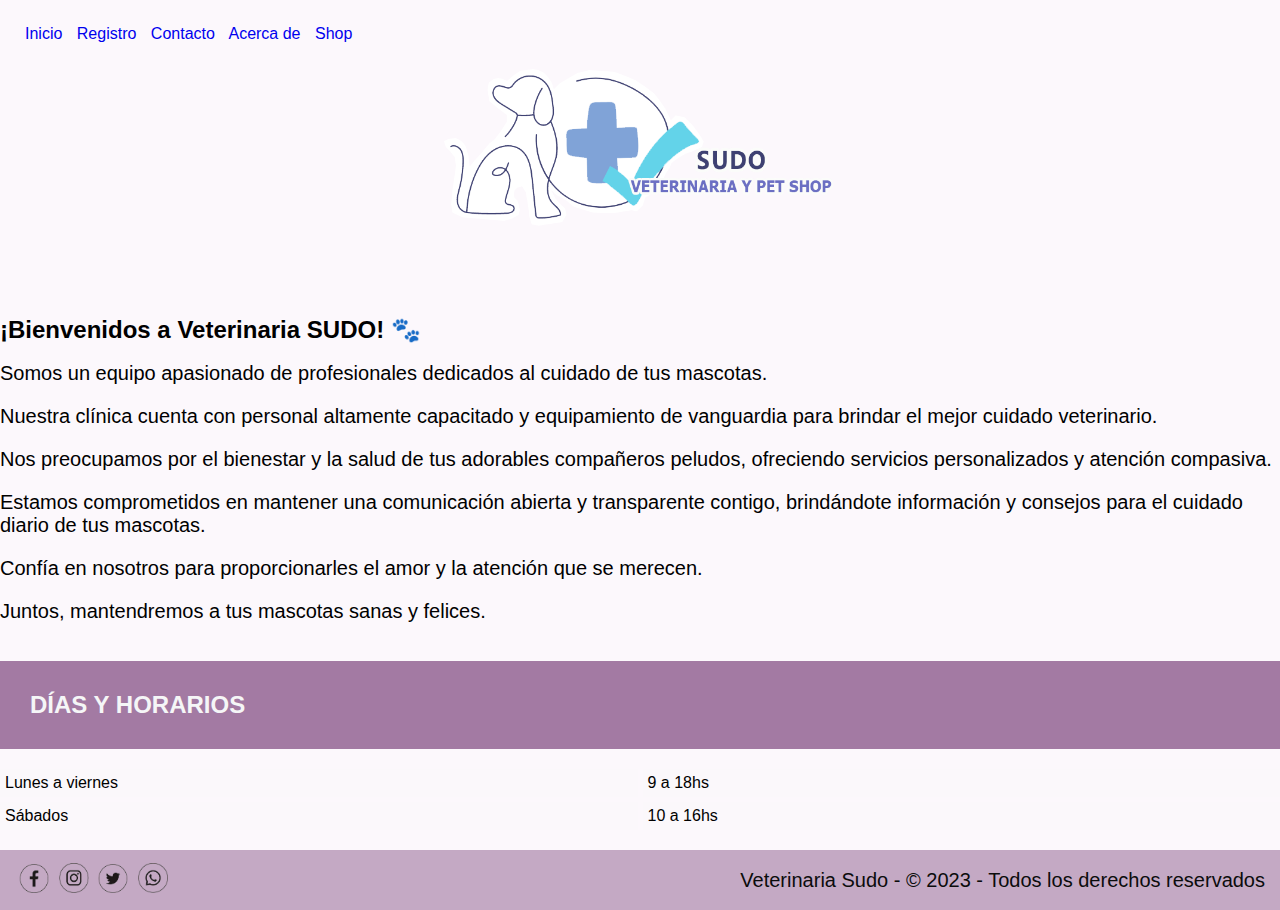
<file: Index.html>
<!DOCTYPE html>
<html lang="es">

<head>
    <meta charset="UTF-8">
    <meta http-equiv="X-UA-Compatible" content="IE=edge">
    <meta name="viewport" content="width=device-width, initial-scale=1.0">
    <title>Inicio</title>
    <link rel="stylesheet" href="./CSS/estilos.css">
    <link rel="preconnect" href="https://fonts.googleapis.com">
    <link rel="preconnect" href="https://fonts.gstatic.com" crossorigin>
    <link rel="stylesheet" href="https://cdnjs.cloudflare.com/ajax/libs/animate.css/4.1.1/animate.min.css"/>
    <link href="https://fonts.googleapis.com/css2?family=Fjalla+One&display=swap" rel="stylesheet">
    <link rel="icon" href="Imagenes/Logo-Sudo.ico">

    <style>
        .headerIndex {
            margin-bottom: 20px;
        }

        .link {
            text-decoration: none;
        }
        
    </style>
</head>

<body>
    <header class="headerIndex">
        <nav>
            <a class="link" href="#">Inicio</a>
            <a class="link" href="registro.html">Registro</a> 
            <a class="link" href="contacto.html">Contacto</a> 
            <a class="link" href="acerca.html">Acerca de</a> 
            <a class="link" href="shop.html">Shop</a> 
        </nav>
        <div class="header-container">
            <img src="Imagenes/Logo-Sudo.png" alt="Logo Sudo" width="400">
        </div>
    </header>

    <main>
        <h2>¡Bienvenidos a Veterinaria SUDO! 🐾</h2>
        <br>
        <p> Somos un equipo apasionado de profesionales dedicados al cuidado de tus mascotas.</p>
        <p>Nuestra clínica cuenta con personal altamente capacitado y equipamiento de vanguardia para brindar el mejor cuidado veterinario.</p>
        <p> Nos preocupamos por el bienestar y la salud de tus adorables compañeros peludos, ofreciendo servicios personalizados y atención compasiva.</p> 
        <p>Estamos comprometidos en mantener una comunicación abierta y transparente contigo, brindándote información y consejos para el cuidado diario de tus mascotas.</p>
        <p>Confía en nosotros para proporcionarles el amor y la atención que se merecen.</p> 
        <p>Juntos, mantendremos a tus mascotas sanas y felices.</p>     
            <br>
        <div class="diasyhorarios">
            <h2>DÍAS Y HORARIOS</h2>
        </div>
    
        <ul class="grid-container">
            <li class="grid-item">Lunes a viernes</li>
            <li class="grid-item">9 a 18hs</li>
            <li class="grid-item">Sábados</li>
            <li class="grid-item">10 a 16hs</li>
        </ul>
    </main>
    

    <footer>
        <div>
            <a class="foot-img2" href="https://web.facebook.com/"><img class="foot-img" src="./Imagenes/facebook.png" alt="facebook"></a>
            <a class="foot-img2" href="https://www.instagram.com/"><img class="foot-img" src="./Imagenes/instagram.png" alt="instagram"></a>
            <a class="foot-img2" href="https://twitter.com/"><img class="foot-img" src="./Imagenes/tweeter.png" alt="tweeter"></a>
            <a class="foot-img2" href="https://web.whatsapp.com/"><img class="foot-img" src="./Imagenes/whatsapp.png" alt="whatsapp"></a>
        </div>
        
        <p class="animate__animated animate__bounce">Veterinaria Sudo - © 2023 - Todos los derechos reservados<br>
         </p>
    </footer>
</body>

</html>
</file>
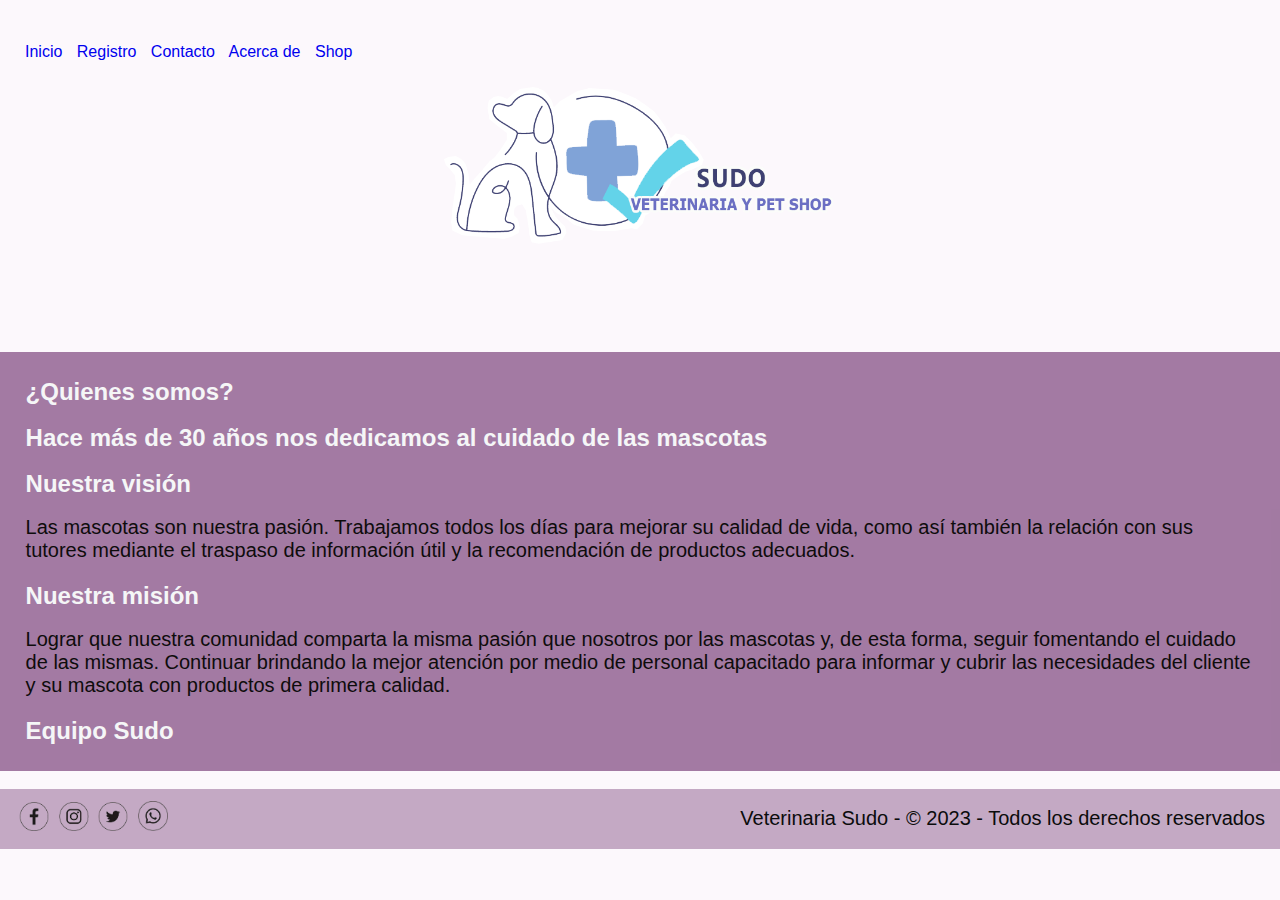
<file: acerca.html>
<!DOCTYPE html>
<html lang="es">

<head>
    <meta charset="UTF-8">
    <meta http-equiv="X-UA-Compatible" content="IE=edge">
    <meta name="viewport" content="width=device-width, initial-scale=1.0">
    <title>Inicio</title>
    <link rel="stylesheet" href="./CSS/estilos.css">
    <link rel="preconnect" href="https://fonts.googleapis.com">
    <link rel="preconnect" href="https://fonts.gstatic.com" crossorigin>
    <link rel="stylesheet" href="https://cdnjs.cloudflare.com/ajax/libs/animate.css/4.1.1/animate.min.css"/>
    <link href="https://fonts.googleapis.com/css2?family=Fjalla+One&display=swap" rel="stylesheet">
    <link rel="icon" href="Imagenes/Logo-Sudo.ico">

               
    <style>
        .headerIndex {
            margin-bottom: 20px;
        }

        .link {
            text-decoration: none;
        }
    </style>
</head>

<body>
    <header class="headerIndex">
        <nav>
            <br>
            <a class="link" href="Index.html">Inicio</a> 
            <a class="link" href="registro.html">Registro</a> 
            <a class="link" href="contacto.html">Contacto</a> 
            <a class="link" href="acerca.html">Acerca de</a> 
            <a class="link" href="shop.html">Shop</a> 
        </nav>
        <div class="header-container">
            <img src="Imagenes/Logo-Sudo.png" alt="Logo Sudo" width="400">
            
        </div>
    </header>

    <br>

    <main>

        <div class="acercade">

            <h2>¿Quienes somos?</h2>
            <br>
            
            <h2>Hace más de 30 años nos dedicamos al cuidado de las mascotas</h2>
             <br>  
            <h2>Nuestra visión</h2>
            <br>        
            <p>Las mascotas son nuestra pasión. Trabajamos todos los días para mejorar su calidad de vida, como así también la relación con sus tutores mediante el traspaso de información útil y la recomendación de productos adecuados.</p>
        
        <h2>Nuestra misión</h2>
            <br>
        <p>Lograr que nuestra comunidad comparta la misma pasión que nosotros por las mascotas y, de esta forma, seguir fomentando el cuidado de las mismas. Continuar brindando la mejor atención por medio de personal capacitado para informar y cubrir las necesidades del cliente y su mascota con productos de primera calidad.</p>
                        
              <h2>Equipo Sudo</h2>
            

        </div>

    </main>
    <br>

    <footer>
        <div>
            <a class="foot-img2" href="https://web.facebook.com/"><img class="foot-img" src="./Imagenes/facebook.png" alt="facebook"></a>
            <a class="foot-img2" href="https://www.instagram.com/"><img class="foot-img" src="./Imagenes/instagram.png" alt="instagram"></a>
            <a class="foot-img2" href="https://twitter.com/"><img class="foot-img" src="./Imagenes/tweeter.png" alt="tweeter"></a>
            <a class="foot-img2" href="https://web.whatsapp.com/"><img class="foot-img" src="./Imagenes/whatsapp.png" alt="whatsapp"></a>
        </div>
        
        <p class="animate__animated animate__bounce">Veterinaria Sudo - © 2023 - Todos los derechos reservados<br>
         </p>
    </footer>
</body>

</html>
</file>
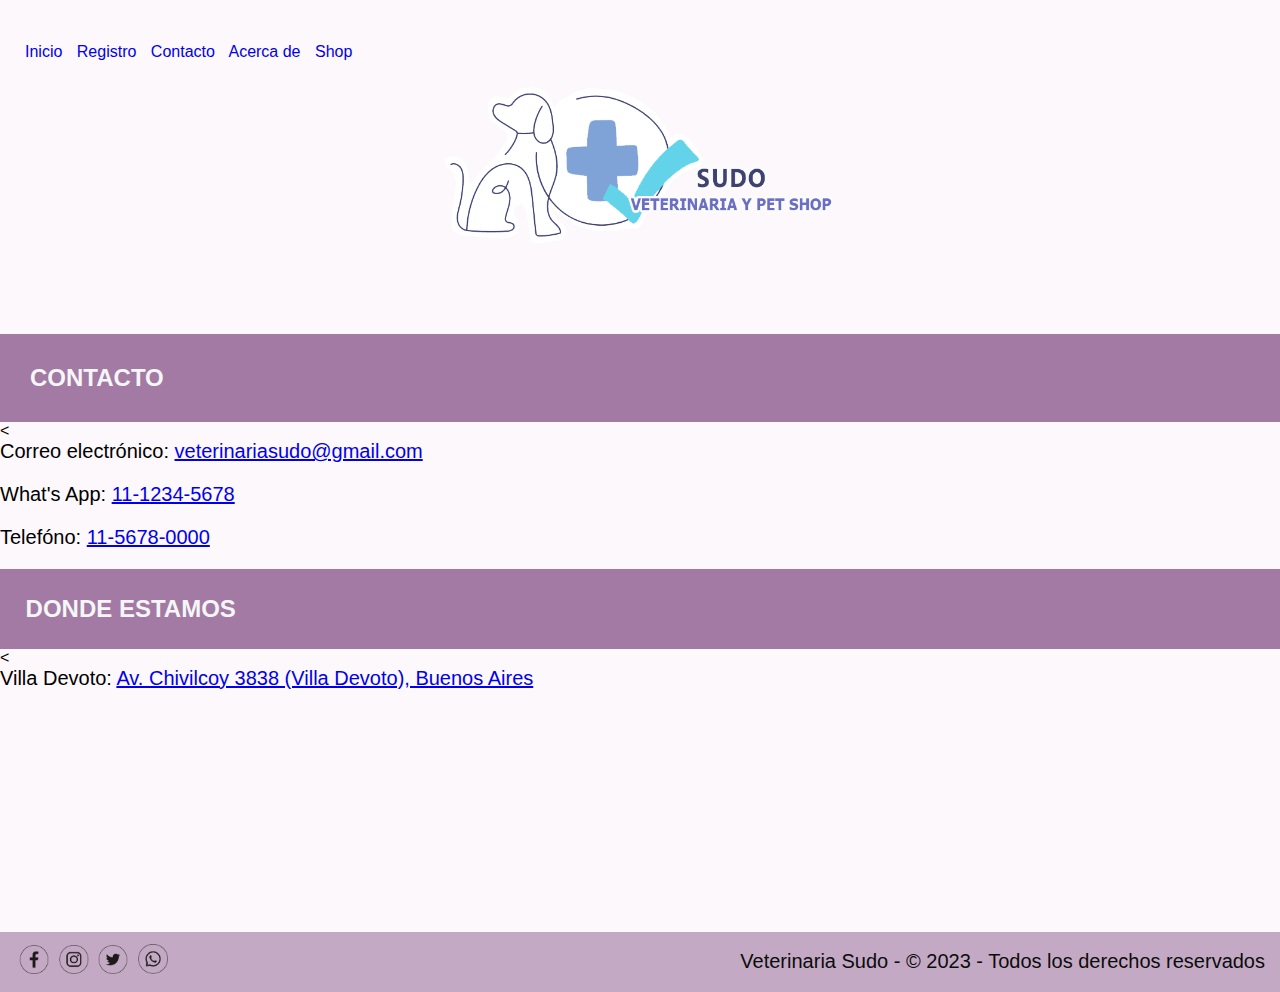
<file: contacto.html>
<!DOCTYPE html>
<html lang="es">

<head>
    <meta charset="UTF-8">
    <meta http-equiv="X-UA-Compatible" content="IE=edge">
    <meta name="viewport" content="width=device-width, initial-scale=1.0">
    <title>Inicio</title>
    <link rel="stylesheet" href="./CSS/estilos.css">
    <link rel="preconnect" href="https://fonts.googleapis.com">
    <link rel="preconnect" href="https://fonts.gstatic.com" crossorigin>
    <link rel="stylesheet" href="https://cdnjs.cloudflare.com/ajax/libs/animate.css/4.1.1/animate.min.css"/>
    <link href="https://fonts.googleapis.com/css2?family=Fjalla+One&display=swap" rel="stylesheet">
    <link rel="icon" href="Imagenes/Logo-Sudo.ico">
          
    <style>
        .headerIndex {
            margin-bottom: 20px;
        }

        .link {
            text-decoration: none;
        }
    </style>
</head>

<body>
    <header class="headerIndex">
        <nav>
            <br>
            <a class="link" href="Index.html">Inicio</a> 
            <a class="link" href="registro.html">Registro</a> 
            <a class="link" href="contacto.html">Contacto</a> 
            <a class="link" href="acerca.html">Acerca de</a> 
            <a class="link" href="shop.html">Shop</a> 
            
        </nav>
        <div class="header-container">
            <img src="Imagenes/Logo-Sudo.png" alt="Logo Sudo" width="400">
        
        </div>
    </header>
    

    <main>
        <div class="contacto">
        <h2>CONTACTO</h2>
        </div>
        <

        <div>
            <p> Correo electrónico: <a href="mailto: veterinariasudo@gmail.com">veterinariasudo@gmail.com</a></p>
            <p> What's App: <a href="telefono: 11-1234-5678">11-1234-5678</a></p>
            <p> Telefóno: <a href="telefono": 11-5678-0000">11-5678-0000</a></p></div>

            <div class="acercade">
                  <h2>DONDE ESTAMOS</h2>
                </div>
                <
        
                <div>
                    <p>Villa Devoto: <a href="https://goo.gl/maps/Xku9nmrXDEp7gZ9XA">Av. Chivilcoy 3838 (Villa Devoto), Buenos Aires</a></p>
                </div>
        
                <div class="mapa">
                    <iframe class="m1" src="https://www.google.com/maps/embed?pb=!1m14!1m8!1m3!1d3284.111631416363!2d-58.5119183!3d-34.6013386!3m2!1i1024!2i768!4f13.1!3m3!1m2!1s0x95bcb7cc88fe2e65%3A0x97afcec3a87a0871!2sAntares%20Devoto!5e0!3m2!1ses-419!2sar!4v1679843224043!5m2!1ses-419!2sar" width="300" height="200" style="border:0;" allowfullscreen="" loading="lazy" referrerpolicy="no-referrer-when-downgrade"></iframe>
                </div>
        
                    </main>
                    <br>

                    <footer>
                        <div>
                            <a class="foot-img2" href="https://web.facebook.com/"><img class="foot-img" src="./Imagenes/facebook.png" alt="facebook"></a>
                            <a class="foot-img2" href="https://www.instagram.com/"><img class="foot-img" src="./Imagenes/instagram.png" alt="instagram"></a>
                            <a class="foot-img2" href="https://twitter.com/"><img class="foot-img" src="./Imagenes/tweeter.png" alt="tweeter"></a>
                            <a class="foot-img2" href="https://web.whatsapp.com/"><img class="foot-img" src="./Imagenes/whatsapp.png" alt="whatsapp"></a>
                        </div>
                        
                        <p class="animate__animated animate__bounce">Veterinaria Sudo - © 2023 - Todos los derechos reservados<br>
                         </p>
                    </footer>
</body>

</html>
</file>
<file: CSS/estilos.css>
body {
  background-color: rgb(252, 248, 252);
  background-repeat: no-repeat;
  background-size: 100% auto;
  background-position: center;
  font-family: Arial, sans-serif;
}

.acercade {
  background-color: rgba(140, 90, 140, 0.8);
  padding: 2%;
}

.acercade h2 {
  color: #f5f6f7;
}

.acercade p {
  color: #0e0c0c;
}

.contacto {
  background-color: rgba(140, 90, 140, 0.8);
  padding: 30px;
}

.contacto h2 {
  color: #f5f6f7;
}

.contacto p {
  color: #FFFFFF;
}

.form {
  background-color: rgb(140, 90, 140);
  margin-right: 25%;
  margin-left: 25%;
  padding: 50px;
}

.formulario h2,
#respuestaFormulario p {
  color: #f5f1f1;
}

header {
  text-align: center;
  padding: 10px;
}

.header-container {
  display: flex;
  align-items: center;
}

.header-container img {
  margin-right: 5px;
}

.header-container {
  display: flex;
  justify-content: center;
  align-items: center;
  margin-bottom: 30px;
}

.header-container {
  padding: 15px; 
  }

.headerIndex {
  padding: 20px; 
  margin-bottom: 20px;
}

nav {
  text-align: left;
  padding: 5px;
}

nav a {
  margin-right: 10px;
}

ul.grid-container {
  list-style-type: none;
  display: grid;
  grid-template-columns: repeat(2, 1fr);
  grid-gap: 5px;
  padding: 0;
  margin: 20px 0;
}

ul.grid-container li {
  background-color: rgba(250, 250, 250, 0.3);
  padding: 5px;
}

ul.grid-container .h1 {
  grid-column: 1 / span 2;
  font-weight: bold;
}

main p {
  font-size: 20px;
  margin-bottom: 20px;
}

.diasyhorarios {
  background-color: rgba(140, 90, 140, 0.8);
  padding: 30px;
}

.diasyhorarios h2 {
  color: #f5f6f7;
}

.diasyhorarios p {
  color: #FFFFFF;
}

footer {
  background-color: rgba(140, 90, 140, 0.5);
  color: rgb(11, 12, 12);
  padding: 15px;
  text-align: left;
  font-size: 20px;
  height: 30px;
  display: flex;
  justify-content: space-between;
  align-items: center;
}

.foot-img {
  width: 30px;
  padding-left: 4px;
}

.container {
  display: grid;
  grid-template-columns: repeat(3, 1fr);
  grid-gap: 20px;
}

.item {
  background-color: rgba(140, 90, 140, 0.8);
  padding: 20px;
  text-align: center;
}

.item img {
  max-width: 100%;
  height: auto;
  margin-bottom: 10px;
}

.item h3 {
  margin-top: 0;
}

.item p {
  margin-bottom: 0;
}

.shopping-cart {
  padding: 20px;
  text-align: right;

}
.shopping-cart-container  img {
  width: 20px;
}
span.price {
  float: right;
}
* {
  margin: 0;
  padding: 0;
  font-family: Roboto, "Helvetica Neue", Arial, sans-serif;
}
.shopping-cart-container {
  display: flex;
  align-items: right;
  justify-content: right;  
}
.shopping-cart-container a {
  padding: 10px;
  font-weight: bold;
  font-size: 12px;
  border-radius: 10px;
  cursor: pointer;
}
li.cart-item {
  text-align: left;
  padding: 0.5em;
}
li.cart-item price {
  text-align: right;
  padding: 0.5em;
}
.modal {
  position: absolute;
  width: 28rem;
  height: 100vh;
  opacity: 0;
  visibility: hidden;
  transition: all 0.3s ease;
  top: 23em;
  right: 0em;
  display: block;
  align-items: center;
  justify-content: right;
  font-size: 14px;
}
.modal.open {
  visibility: visible;
  opacity: 1;
  transition-delay: 0s;
}
.modal-bg {
  position: absolute;
  background: transparent;
  width: 100%;
  height: 100%;
}
.modal-container {
  background: #fff;
  position: relative;
  padding: 30px;
}
.modal-close {
  position: absolute;
  right: 15px;
  top: 15px;
  outline: none;
  appearance: none;
  color: red;
  background: none;
  border: 0px;
  font-weight: bold;
  cursor: pointer;
}

a.add-to-cart {
  display: inline-block;
  padding: 11px;
  background-color: rgb(140, 90, 140);
  color: #fff;
  margin: 20px auto;
  border-radius: 10px;
  text-decoration: none;
}

.shopping-cart p#item-cout {
  color: white;
  border-radius: 50%;
  background-color: rgb(140, 90, 140);
}
@media (max-width: 1024px) {

  .container {
    grid-template-columns: repeat(2, 1fr);
  }

}
@media (max-width: 600px) {
  .form {
    margin-right: 5%;
    margin-left: 5%;
    padding: 10px;
  }

  header {
    padding: 5px;
  }

  nav {
    padding: 5px;
  }

  nav a {
    margin-right: 5px;
  }

  footer {
    padding: 5px;
  }

  .foot-img {
    width: 15px;
    padding-left: 2px;
  }

  footer {
    font-size: 12px;
  }
  
  .container {
    grid-template-columns: repeat(1, 1fr);
  }

}
</file>
